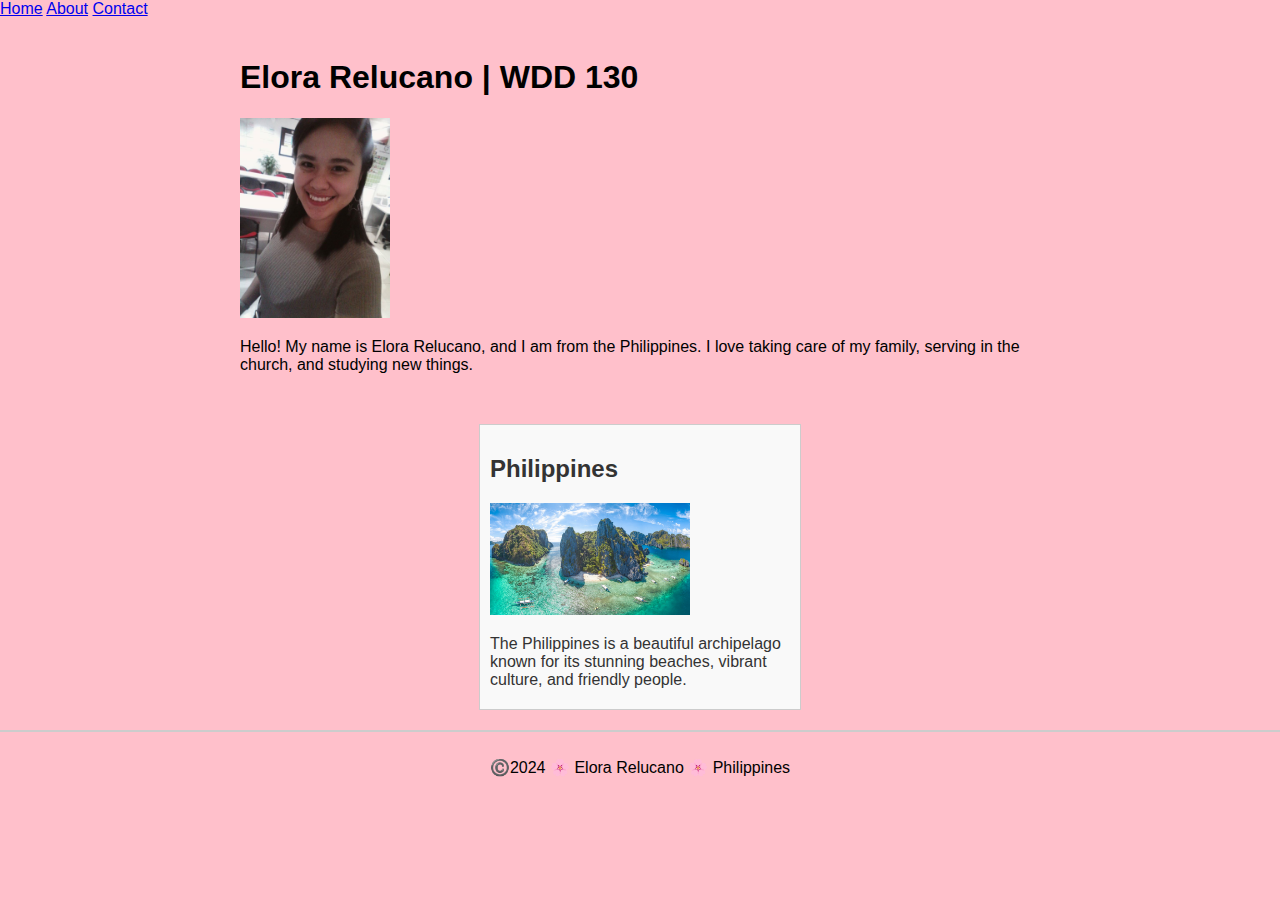
<file: index.html>
<!DOCTYPE html>
<html lang="en">
<head>
    <meta charset="UTF-8">
    <meta name="viewport" content="width=device-width, initial-scale=1.0">
    <title>Elora Relucano | WDD 130</title>
    
    <!-- Meta description and author -->
    <meta name="description" content="This is the home page for Elora Relucano, a student of WDD 130. It introduces her and provides some insights about the Philippines.">
    <meta name="author" content="Elora Relucano">

<!-- Link to local CSS file in the 'style' folder -->
    <link rel="stylesheet" href="style/styles.css">
   
</head>
<body>
    <!-- Header with Navigation -->
    <header>
        <nav>
            <a href="#home">Home</a>
            <a href="#about">About</a>
            <a href="#contact">Contact</a>
        </nav>
    </header>
    
    <!-- Main Content -->
    <main>
        <h1>Elora Relucano | WDD 130</h1>
       <img src="images/profile.jpg" alt="Profile picture of Elora Relucano" width="200">
        <p>Hello! My name is Elora Relucano, and I am from the Philippines. I love taking care of my family, serving in the church, and studying new things.</p>
    </main>
    
    <!-- Aside Section -->
    <aside>
        <h2>Philippines</h2>
        <img src="images/philippines.jpg" alt="Beautiful landscape of the Philippines" width="200">
        <p>The Philippines is a beautiful archipelago known for its stunning beaches, vibrant culture, and friendly people.</p>
    </aside>

    <!-- Footer -->
    <footer>
        <p>©️2024 🌸 Elora Relucano 🌸 Philippines</p>
    </footer>
</body>
</html>
</file>
<file: style/styles.css>
/* Set body background color and default styling */
body {
    background-color: pink;
    margin: 0;
    font-family: Arial, sans-serif;
}

/* Main element styling with max-width */
main {
    max-width: 800px;  /* Limit the width as per the instructions */
    margin: 0 auto;
    padding: 20px;
}

/* Profile image within main element */
main img {
    width: 150px;
    height: auto;  /* Maintain aspect ratio */
}

/* Aside element styling */
aside {
    width: 300px;  /* Set width */
    margin: 20px auto;  /* Center with margin */
    border: 1px solid #ccc;  /* Border around aside */
    padding: 10px;  /* Padding inside */
    background-color: #f9f9f9;  /* Background color */
    color: #333;  /* Text color */
}

/* Image inside aside (for state or country) */
aside img {
    width: 200px;
    height: auto;  /* Maintain aspect ratio */
}

/* Paragraph styling */
p {
    padding: 0;  /* Ensure padding is set to 0 */
    margin-bottom: 10px;
}

/* Footer styling */
footer {
    margin-top: 20px;  /* Separate footer from main content */
    border-top: 2px solid #ccc;  /* Add top border to footer */
    text-align: center;  /* Center-align text in the footer */
    padding-top: 10px;  /* Add padding to the top */
}
</file>
